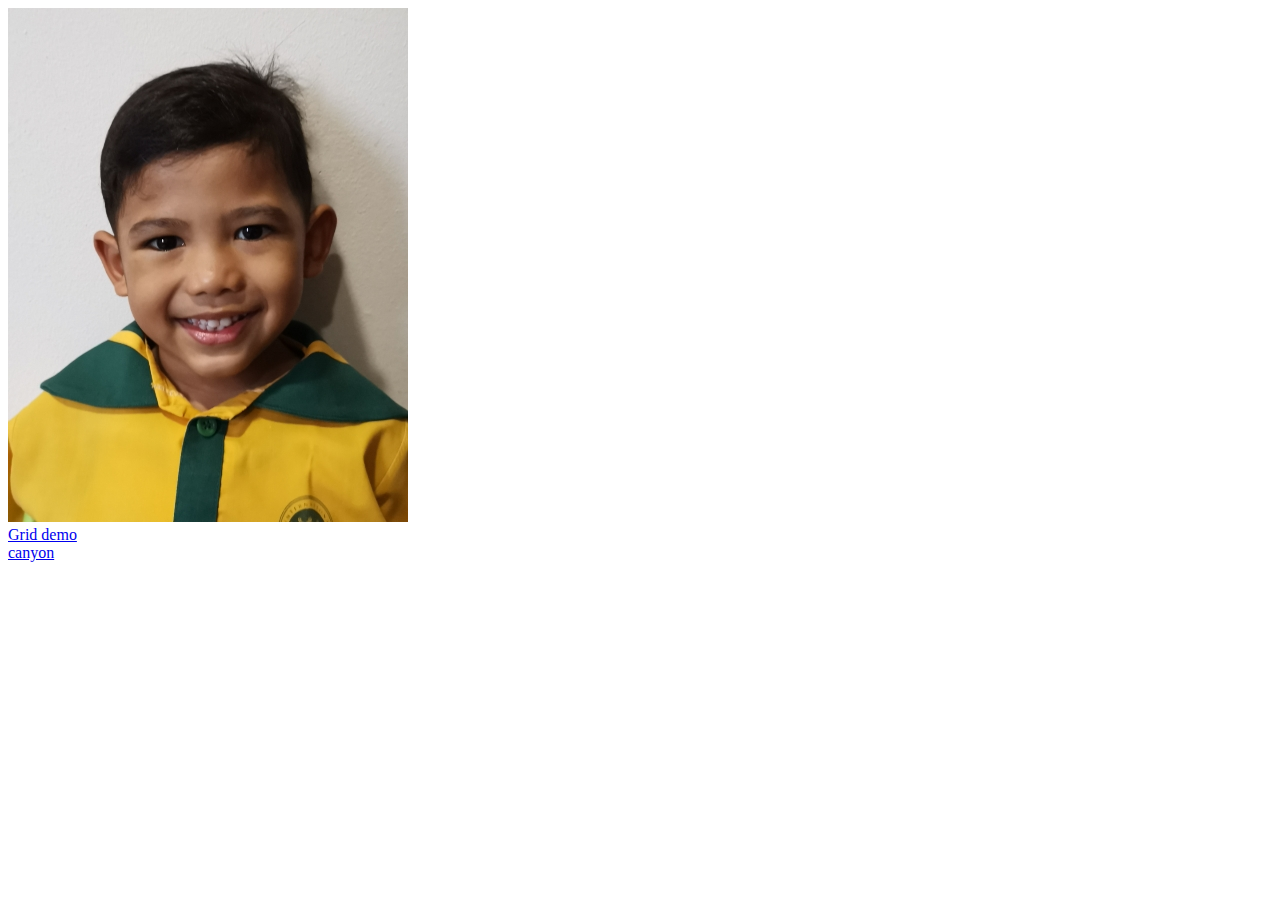
<file: index.html>
<!DOCTYPE html>
<html lang="en">
<head>
    <meta charset="UTF-8">
    <meta name="viewport" content="width=device-width, initial-scale=1.0">
    <title>Block 2 Lecture 3</title>
    </head>
<body>
    <div><img src="images/picture.jpg"/></div>
    <div><a href="grid/grid.html">Grid demo</a></div>
    <a href="canyon-description/canyon.html">canyon</a>
</body>
</html>
</file>
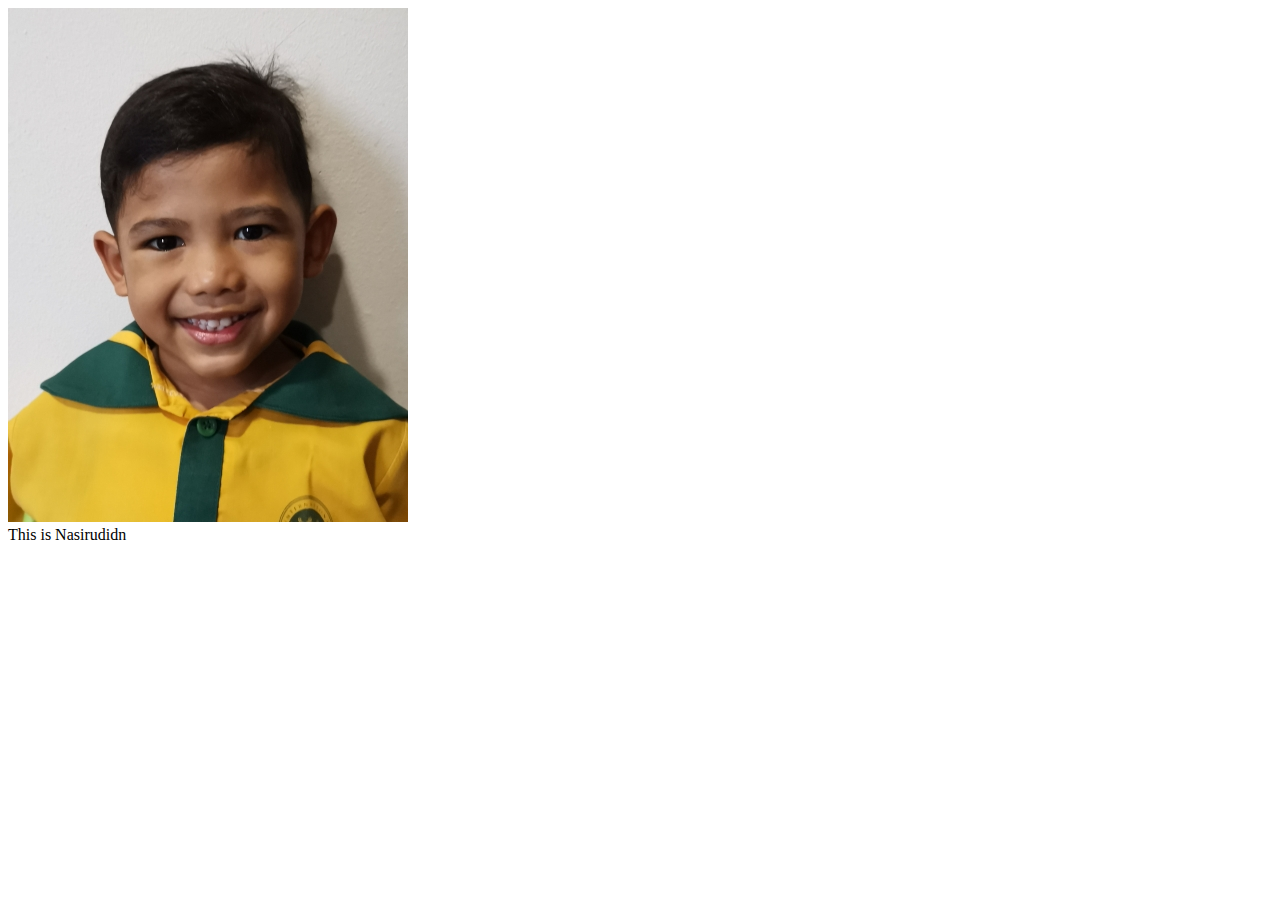
<file: canyon-description/canyon.html>
<!DOCTYPE html>
<html lang="en">
<head>
    <meta charset="UTF-8">
    <meta name="viewport" content="width=<device-width>, initial-scale=1.0">
    <title>Document</title>
</head>
<body>
    <div class="wrapper">
    <div class="img"><img src="/images/picture.jpg"/></div>
    <div class="img-text">This is Nasirudidn</div>
    </div>
</body>
</html>
</file>
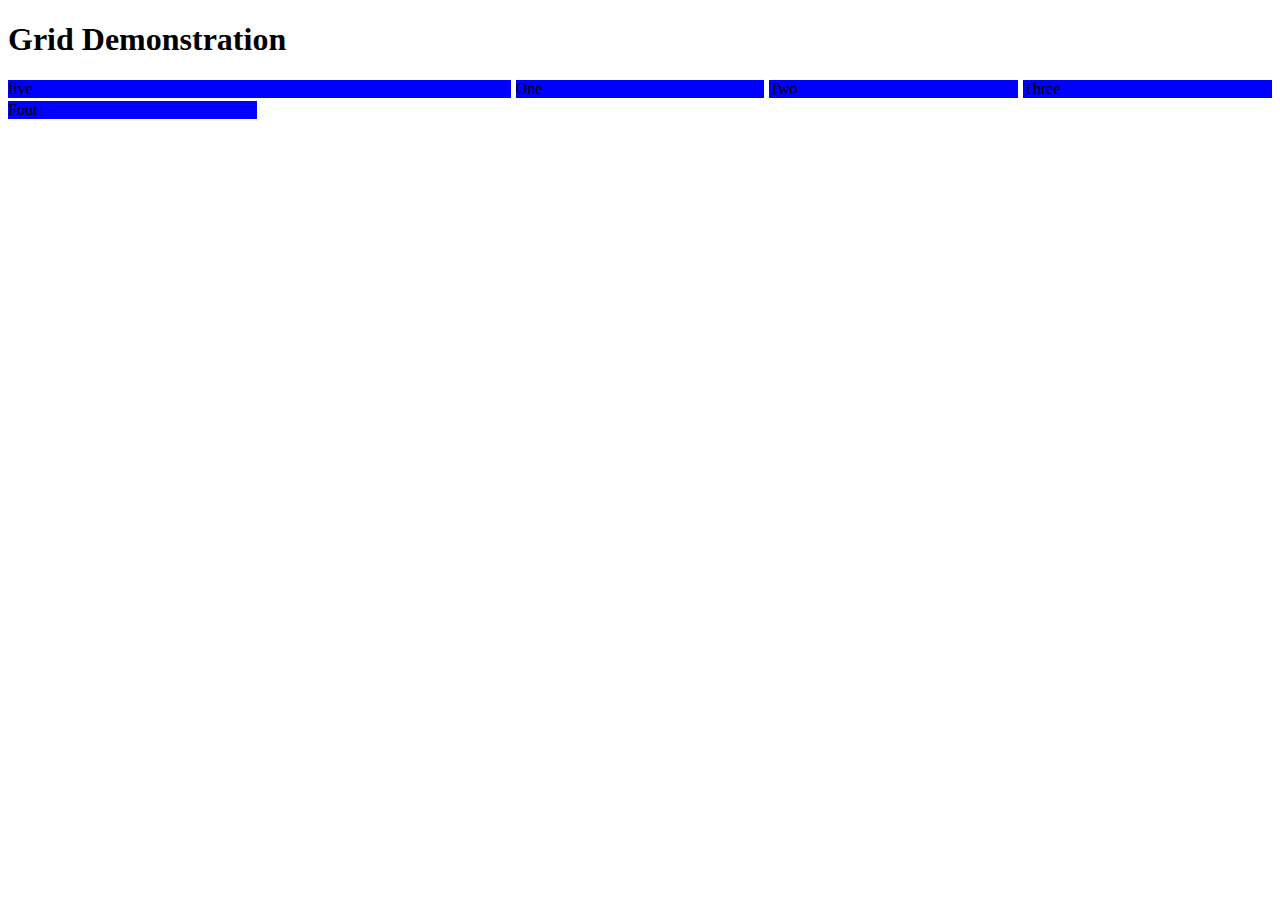
<file: grid/grid.html>
<!DOCTYPE html>
<html lang="en">
<head>
    <meta charset="UTF-8">
    <meta name="viewport" content="width=device-width, initial-scale=1.0">
    <title>Grid Demonstration</title>
    <link rel="stylesheet" href="/css/grid.css" type="text/css"/>
</head>
<body>
    <h1>Grid Demonstration</h1>
    <div class="wrapper">
        <div>One</div>
        <div>Two</div>
        <div>Three</div>
        <div>Four</div>
        <div id="five">five</div>
    </div>
</body>
</html>
</file>
<file: css/grid.css>
.wrapper {
    display: grid;
    grid-template-columns: repeat(auto-fit, minmax(240px, 1fr));
    grid-column-gap: 5px;
    grid-row-gap: 3px;
}


.wrapper div {
   background-color: blue;
}

#five {
    grid-column-start: 1;
    grid-column-end: 3;
    grid-row-start: 1;
    grid-row-end: auto;
}
</file>
